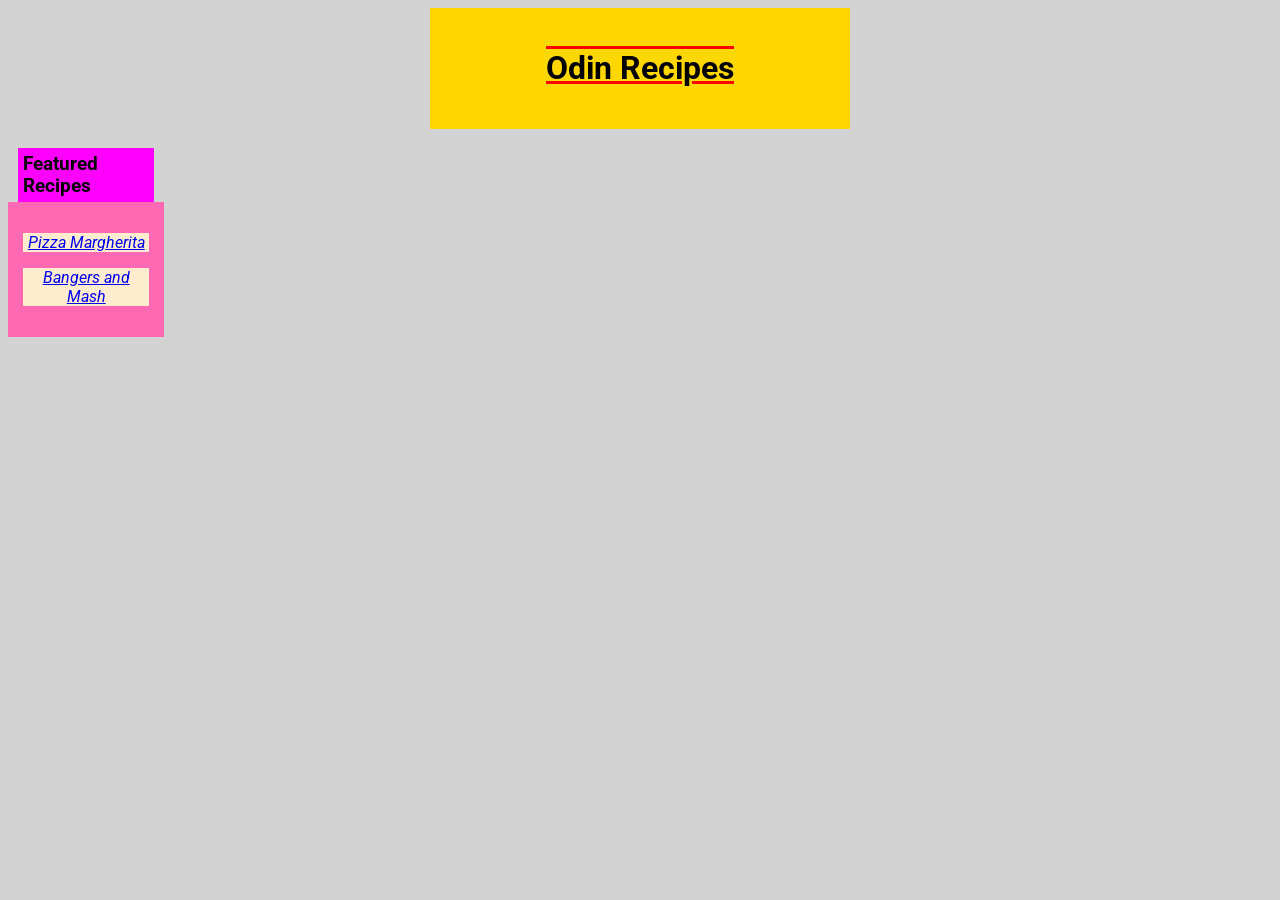
<file: index.html>
<!DOCTYPE html>
<html lang="en">
<head>

    <link rel="preconnect" href="https://fonts.googleapis.com">
<link rel="preconnect" href="https://fonts.gstatic.com" crossorigin>
<link href="https://fonts.googleapis.com/css2?family=Roboto:ital,wght@0,100..900;1,100..900&display=swap" rel="stylesheet">

    <meta charset="UTF-8">
    <meta name="viewport" content="width=device-width, initial-scale=1.0">
    <link rel="stylesheet", href="./style.css">
    <title>Recipes à la carte</title>
</head>
<body>

    <div class = "header-card">

        <h1>Odin Recipes</h1>
    </div>

    <h3>Featured Recipes</h3>
    <div id="recipe-list">

        <p><a href="./recipes/pizza-margherita.html">Pizza Margherita</a></p>
        <p><a href="./recipes/bangers-and-mash.html">Bangers and Mash</a></p>
    </div>
    
</body>
</html>
</file>
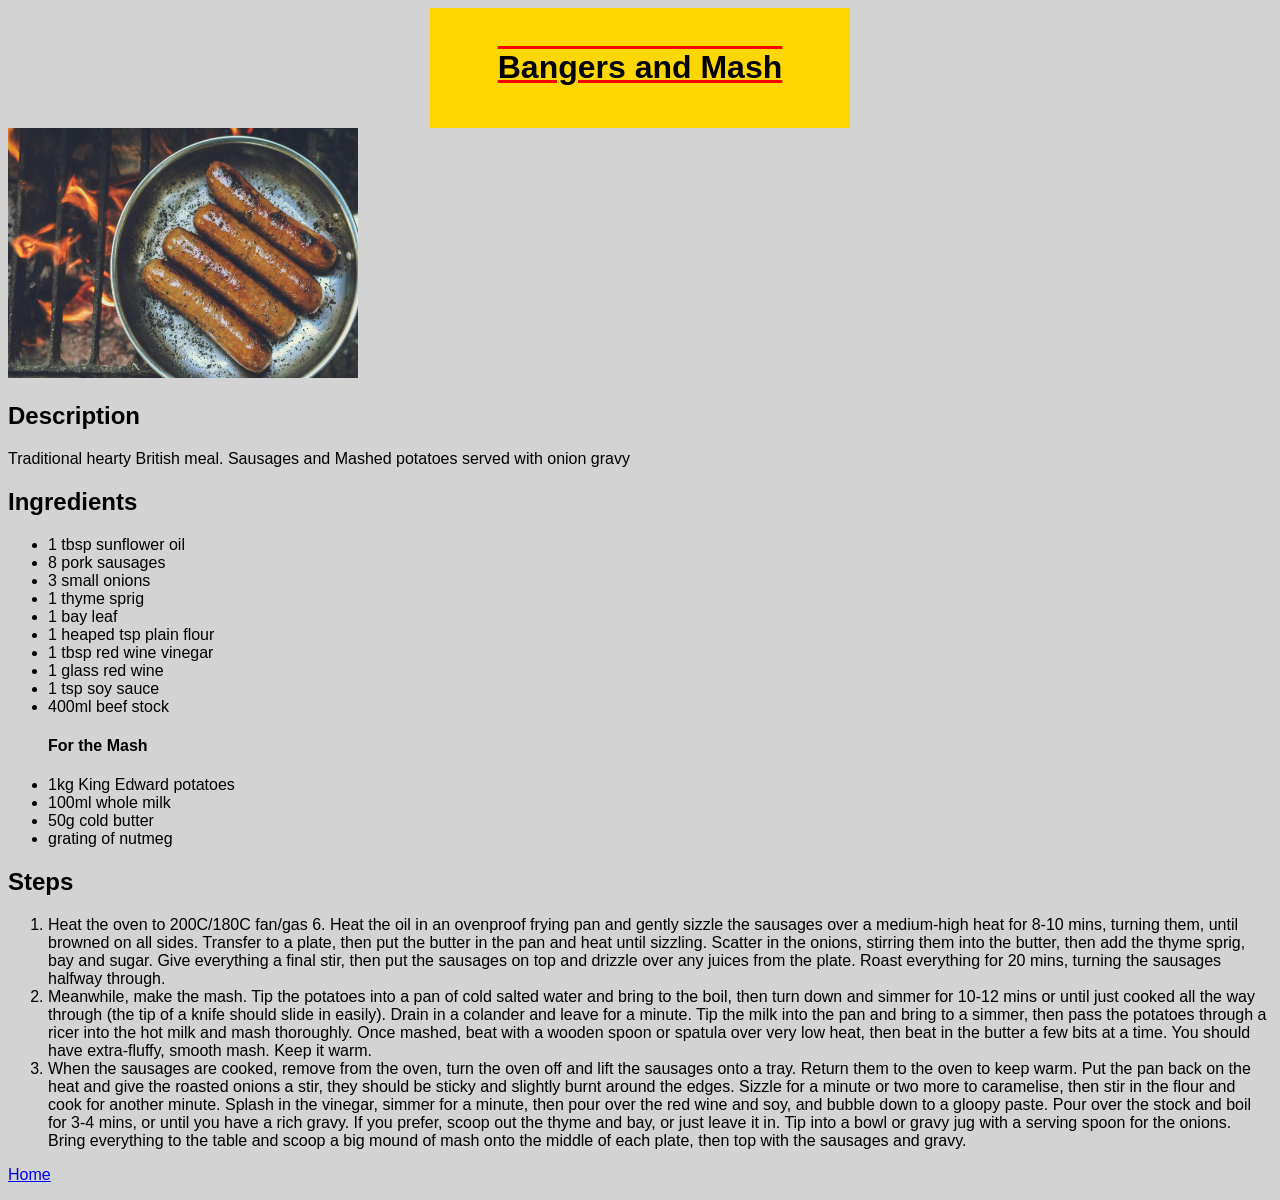
<file: recipes/bangers-and-mash.html>
<!DOCTYPE html>
<html lang="en">
<head>
    <meta charset="UTF-8">
    <meta name="viewport" content="width=device-width, initial-scale=1.0">
    <link rel="stylesheet", href="../style.css">
    <title>Bangers and Mash</title>
</head>
<body>

    <div class="header-card">

        <h1>Bangers and Mash</h1>
    </div>

    <img src="../images/bangers-and-mash.jpg" alt="A plate of sausages over a grill" width="350" height="250">
    <h2>Description</h2>
    <p>Traditional hearty British meal. Sausages and Mashed potatoes served with onion gravy</p>
    <h2>Ingredients</h2>
    <ul>
        <li>1 tbsp sunflower oil</li>
        <li>8 pork sausages</li>
        <li>3 small onions</li>
        <li>1 thyme sprig</li>
        <li>1 bay leaf</li>
        <li>1 heaped tsp plain flour</li>
        <li>1 tbsp red wine vinegar</li>
        <li>1 glass red wine</li>
        <li>1 tsp soy sauce</li>
        <li>400ml beef stock</li>

        <h4>For the Mash</h4>
        <li>1kg King Edward potatoes</li>
        <li>100ml whole milk</li>
        <li>50g cold butter</li>
        <li>grating of nutmeg</li>
    </ul>

    <h2>Steps</h2>
    <ol>
        <li>Heat the oven to 200C/180C fan/gas 6. Heat the oil in an ovenproof frying pan and gently sizzle the sausages over a medium-high heat for 8-10 mins, turning them, until browned on all sides. Transfer to a plate, then put the butter in the pan and heat until sizzling. Scatter in the onions, stirring them into the butter, then add the thyme sprig, bay and sugar. Give everything a final stir, then put the sausages on top and drizzle over any juices from the plate. Roast everything for 20 mins, turning the sausages halfway through.</li>
        <li>Meanwhile, make the mash. Tip the potatoes into a pan of cold salted water and bring to the boil, then turn down and simmer for 10-12 mins or until just cooked all the way through (the tip of a knife should slide in easily). Drain in a colander and leave for a minute. Tip the milk into the pan and bring to a simmer, then pass the potatoes through a ricer into the hot milk and mash thoroughly. Once mashed, beat with a wooden spoon or spatula over very low heat, then beat in the butter a few bits at a time. You should have extra-fluffy, smooth mash. Keep it warm.</li>
        <li>When the sausages are cooked, remove from the oven, turn the oven off and lift the sausages onto a tray. Return them to the oven to keep warm. Put the pan back on the heat and give the roasted onions a stir, they should be sticky and slightly burnt around the edges. Sizzle for a minute or two more to caramelise, then stir in the flour and cook for another minute. Splash in the vinegar, simmer for a minute, then pour over the red wine and soy, and bubble down to a gloopy paste. Pour over the stock and boil for 3-4 mins, or until you have a rich gravy. If you prefer, scoop out the thyme and bay, or just leave it in. Tip into a bowl or gravy jug with a serving spoon for the onions. Bring everything to the table and scoop a big mound of mash onto the middle of each plate, then top with the sausages and gravy.</li>
    </ol>

    <p><a href="../index.html">Home</a></p>
    
</body>
</html>
</file>
<file: style.css>
body{

    font-family: "Roboto", sans-serif;    
    background-color: lightgray;
}

h1{
    font-size: 32px;
    text-align: center;
}

.header-card{

    background-color:gold;
    width: 30%;
    margin: 0 auto;
    padding: 20px;
    text-decoration: underline overline red;
}

#recipe-list{

    background-color: hotpink;
    width: 10%;
    padding: 15px;
}

h3{

    padding: 5px;
    margin-bottom: 0px;
    background-color: fuchsia;
    width:10%;
    margin-left: 10px;
}

#recipe-list p{

    background-color: blanchedalmond;
    text-align: center;
    font-style: italic;
}
</file>
